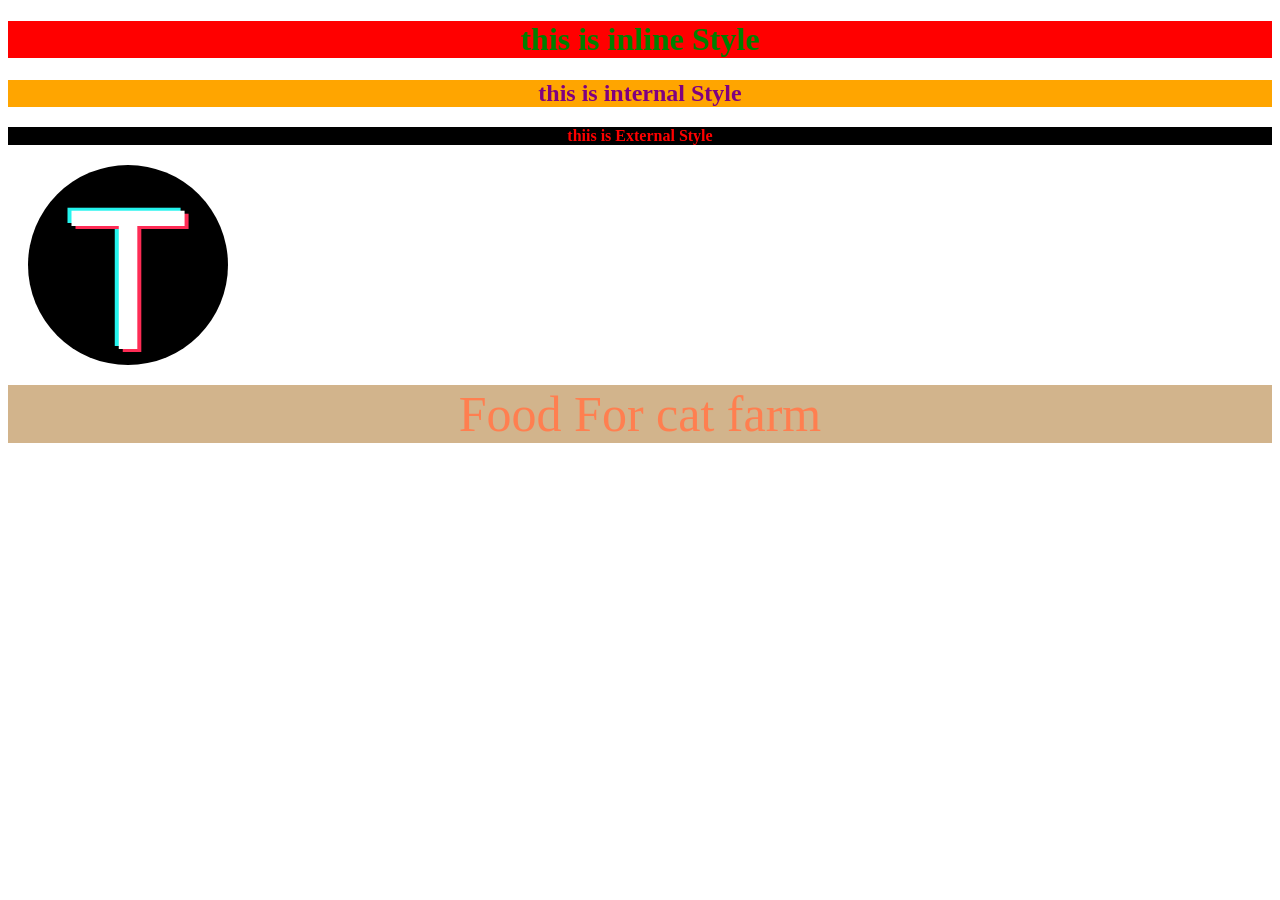
<file: index.html>
<!doctype html>
<html lang="en">
  <head>
    <meta charset="UTF-8" />
    <meta name="viewport" content="width=device-width, initial-scale=1.0" />
    <title>Document</title>
    <style>
      h2 {
        color: purple;
        font-weight: bold;
        background-color: orange;
      }
    </style>
    <link rel="stylesheet" href="style.css" />
  </head>
  <body>
    <h1 style="color: green; font-weight: bold; background-color: red">
      this is inline Style
    </h1>
    <h2>this is internal Style</h2>
    <p>thiis is External Style</p>
    <div class="tiktok">
      <span>T</span>
    </div>

    <div class="cat-farm">
      <span>Food For cat farm</span>
    </div>
  </body>
</html>
</file>
<file: style.css>
@import url("https://fonts.googleapis.com/css2?family=Bitcount+Grid+Double+Ink:wght@100..900&family=Bungee&family=Edu+NSW+ACT+Cursive:wght@400..700&display=swap");
/* 
ฟอนหัวข้อ 'Baloo 2', cursive;
ฟอนเนื้อห้า 'Prompt', sans-serif;
สีหลัก FFF8F0
สีรอง D2B48C
สีฟอน FF7F50 */

/* body {
  font-family: "Bungee", sans-serif;
  font-weight: 400;
  font-style: normal;
} */

p {
  color: red;
  font-weight: bold;
  background-color: black;
}

h1,
h2,
p {
  text-align: center;
}

.tiktok {
  margin: 20px;
  width: 200px;
  height: 200px;
  background-color: black;
  text-align: center;
  border-radius: 50%;

  span {
    font-family: sans-serif;
    color: white;
    font-size: 200px;
    text-shadow:
      4px 3px 0px #fe2c55,
      -4px -3px 0px #25f4ee;
  }
}

.cat-farm {
  font-family: "Edu NSW ACT Cursive", cursive;
  font-optical-sizing: auto;
  font-weight: 400px;
  font-style: normal;
  font-size: 50px;
  text-align: center;
  background-color: #d2b48c;
  color: #ff7f50;
}
</file>
